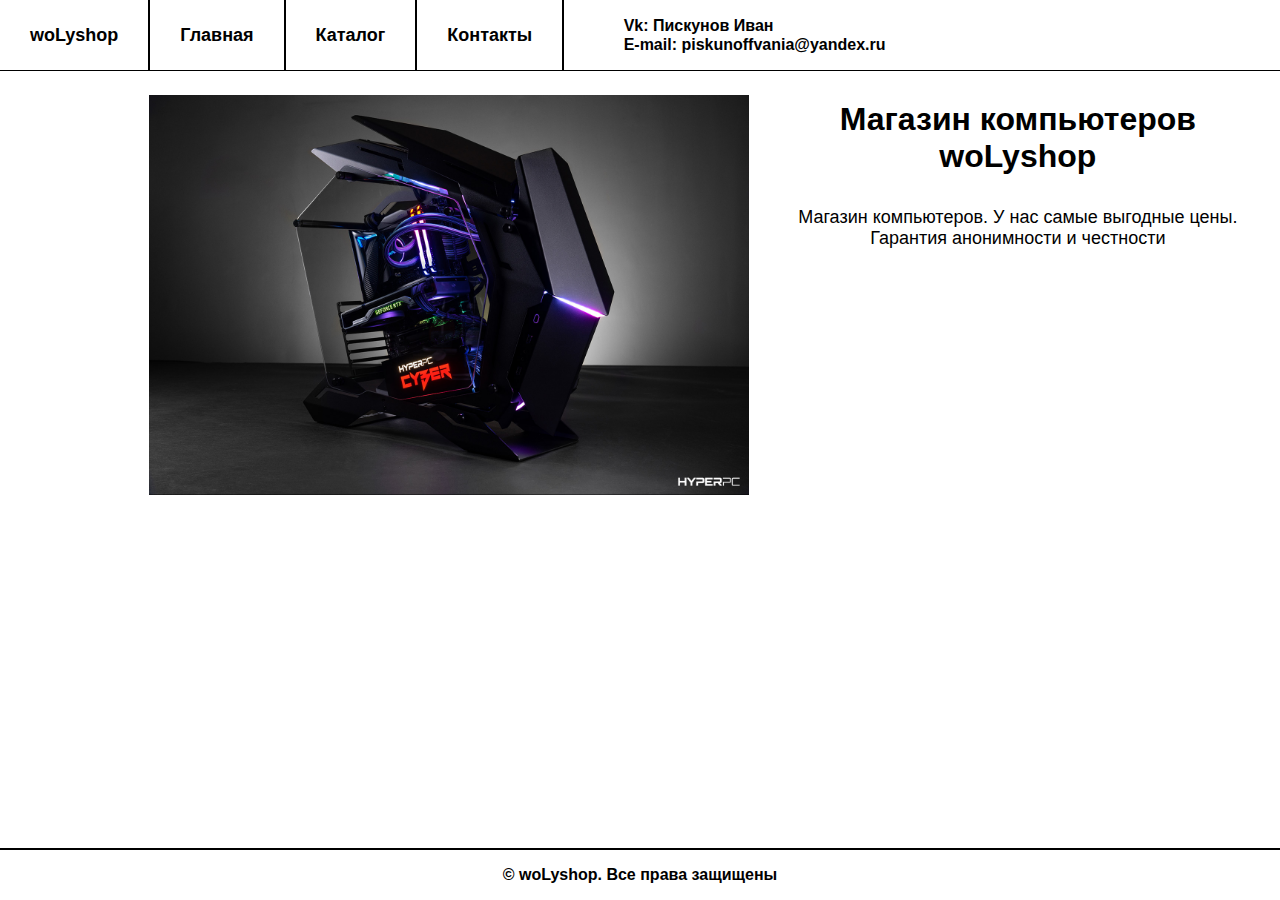
<file: index.html>
<!DOCTYPE html>
<head>
    <meta name="robots" content="noindex, nofollow">
    <meta charset="utf-8">
    <meta http-equiv="Content-Type" content="text/html; charset=utf-8">
    <meta http-equiv="content-language" content="ru">
    <link rel="stylesheet" href="index.css">
    <title>woLyshop</title>
</head>
<body>

    <header>
        <nav>
            <p class="navi_title">woLyshop</p>
        </nav>
        <nav>
            <a href="index.html" class="navi">  Главная</a>
        </nav>
        <nav>
            <a href="catalog.html" class="navi">Каталог</a>
        </nav>
        <nav>
            <a href="contacts.html" class="navi">Контакты</a>
        </nav>

        <ul class="contacts" >
            <li class="navi_li" > <img class="main-vk" src="vk.svg" width="15" height="15"> Vk: Пискунов Иван</li>
            <li class="navi_li"> <img class="main-ml" src="ml.svg" width="15" height="15"> E-mail: piskunoffvania@yandex.ru</li>
        </ul>
    </header>

    <section>    
        <div class="container">
            <div class="spisok_tovarov">
                <a class="jojo" href="#">
                    <div class="gogo">
                        <img src="главная.jpg" width="768" height="400" class="tovar_img">
                        <article>
                            <h1 style="color:#000000;">Магазин компьютеров woLyshop</h1>
                            <p class="tovar_text">Магазин компьютеров. У нас самые выгодные цены. Гарантия анонимности и честности</p>
                        </article>
                    </div>
                </a>
            </div>
        </div>
    </section>

    <footer class="footer"> 
        <p> &copy; woLyshop. Все права защищены</p>
    </footer>
</body>
</file>
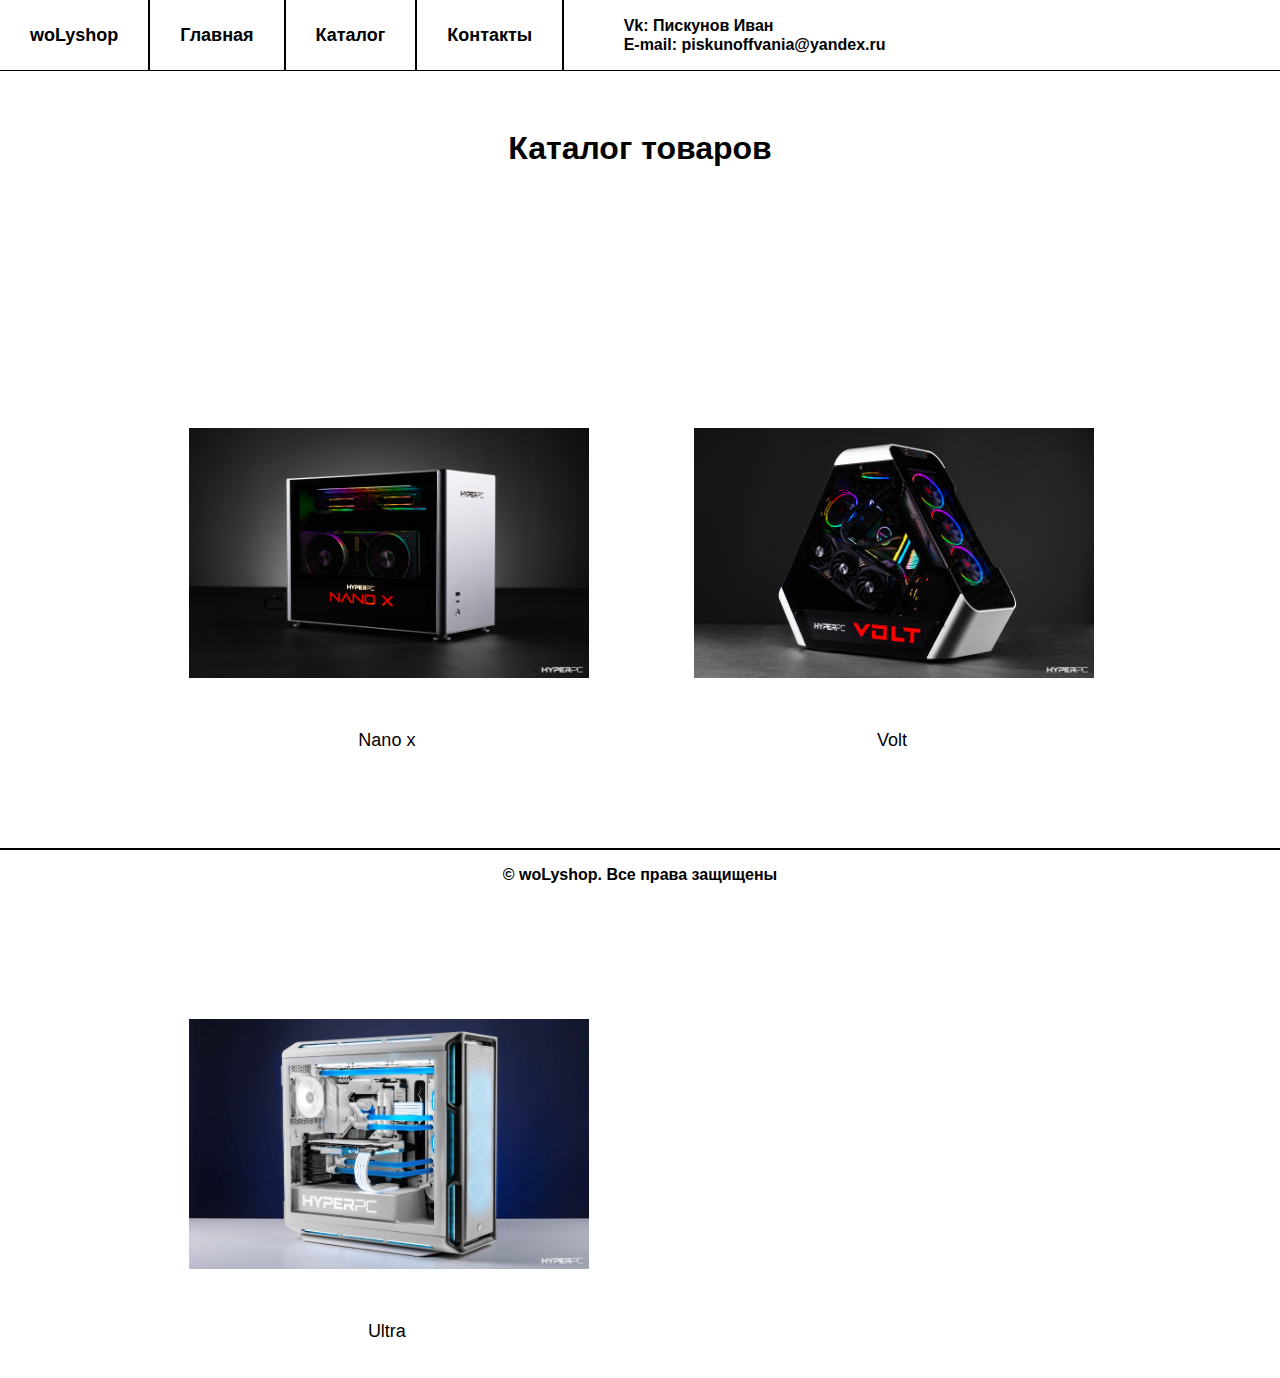
<file: catalog.html>
<!DOCTYPE html>
<head>
    <meta name="robots" content="noindex, nofollow">
    <meta charset="utf-8">
    <meta http-equiv="Content-Type" content="text/html; charset=utf-8">
    <meta http-equiv="content-language" content="ru">
    <link rel="stylesheet" href="index.css">
    <title>woLyshop</title>
</head>
<body>

    <header>
        <nav>
            <p class="navi_title">woLyshop</p>
        </nav>
        <nav>
            <a href="index.html" class="navi">Главная</a>
        </nav>
        <nav>
            <a href="catalog.html" class="navi">Каталог</a>
        </nav>
        <nav>
            <a href="contacts.html" class="navi">Контакты</a>
        </nav>
        <ul class="contacts" >
            <li class="navi_li"> <img class="main-vk" src="vk.svg" width="15" height="15"> Vk: Пискунов Иван</li>
            <li class="navi_li"> <img class="main-ml" src="ml.svg" width="15" height="15"> E-mail: piskunoffvania@yandex.ru</li>
        </ul>
    </header>

    <section> 
        <div class="container">
            <h1 class="tovar2">Каталог товаров</h1>
            <div class="spisok_tovarov">
            
            <a href="tov/manticore.html">
                <img class="photo" src="1.jpg"  alt="Vandal Эго" class="tovar_img">
                <p class="tovar_text">Nano x</p>
            </a>
            <a href="tov/manticore.html">
                <img class="photo" src="2.jpg"  alt="Vandal Бездна" class="tovar_img">
                <p class="tovar_text">Volt</p>
            </a>
            <a href="tov/manticore.html">
                <img class="photo" src="4.jpg"  alt="Vandal Жнец" class="tovar_img">
                <p class="tovar_text">Ultra</p>
            </a>
            </div>
        </div>
    </section> 
    <footer class="footer">
        <p> &copy; woLyshop. Все права защищены</p>
    </footer>
</body>
</file>
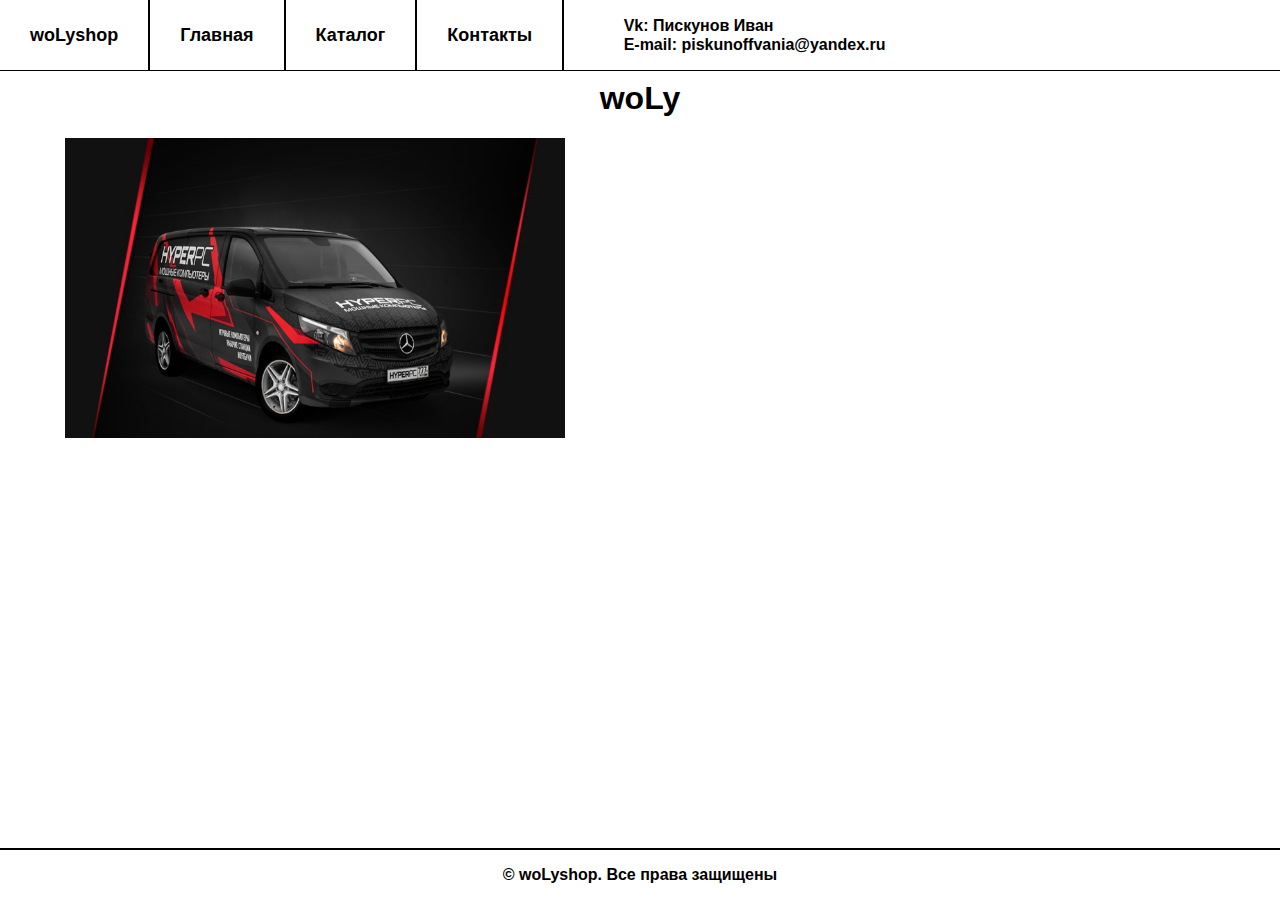
<file: contacts.html>
<!DOCTYPE html>
<head>
    <meta name="robots" content="noindex, nofollow">
    <meta charset="utf-8">
    <meta http-equiv="Content-Type" content="text/html; charset=utf-8">
    <meta http-equiv="content-language" content="ru">
    <link rel="stylesheet" href="index.css">
    <title>woLyshop</title>
</head>
<body>

    <header>
        <nav>
            <p class="navi_title">woLyshop</p>
        </nav>
        <nav>
            <a href="index.html" class="navi">  Главная</a>
        </nav>
        <nav>
            <a href="catalog.html" class="navi">Каталог</a>
        </nav>
        <nav>
            <a href="contacts.html" class="navi">Контакты</a>
        </nav>

        <ul class="contacts" >
            <li class="navi_li" > <img class="main-vk" src="vk.svg" width="15" height="15"> Vk: Пискунов Иван</li>
            <li class="navi_li"> <img class="main-ml" src="ml.svg" width="15" height="15"> E-mail: piskunoffvania@yandex.ru</li>
        </ul>
    </header>

    <section> 
        <div class="container">
            <center>
            <h1>woLy</h1>    
            <div class="gogo">
                <img src="cat.jpg" width="500" height="300" style="padding-right: 50px;">
                <iframe src="https://www.google.com/maps/embed?pb=!1m18!1m12!1m3!1d43778.39422198614!2d38.2355170983598!3d46.702781969003695!2m3!1f0!2f0!3f0!3m2!1i1024!2i768!4f13.1!3m3!1m2!1s0x40e42c3bc1a9aa8b%3A0x62be386c32f0bc0e!2sYeysk%2C%20Krasnodar%20Krai!5e0!3m2!1sen!2sru!4v1680126959076!5m2!1sen!2sru" width="600" height="450" style="border:0;" allowfullscreen="" loading="lazy" referrerpolicy="no-referrer-when-downgrade"></iframe>
            </div>
            </center>
        </div>
    </section> 

    <footer class="footer">
        <p> &copy; woLyshop. Все права защищены</p>
    </footer>
</body>
</file>
<file: index.css>
body {
	font-family: 'Raleway', sans-serif; 
	src: url(Raleway-VariableFont_wght.ttf); 
}
nav{
    padding: 25px 30px;
    text-align: center center;
    font-size: 18px;
    border-right: solid 2px #000000;
}

a{
    text-decoration: none;
}

ul {
    list-style-type: none;
}
body{
    background: #ffffff;
    justify-content: center;
    margin: none;
    color: #000000;
}

header {
    position: fixed;
    width: 100%;
    height: 70px;
    font-weight: bold;
    display: flex;  
    flex-direction: row;
    background: #ffffff;
    border-bottom: solid 1px #000000;
    margin: 0px;
    padding: 0px;
    top: 0;
    left: 0;
}
.navi{
    color: #000000;
    
}
.navi:hover{
    color: rgba(117, 117, 117, 0.7);
}

.navi_li{
    color: #000000;
}

.navi_title{
    color: #000000;
    margin: 0px;
    padding: 0px;
}

.container{
    margin-top: 80px;
    width: 100%;
    background: rgb(255, 255, 255);

}
footer{
    text-align: center;
    font-weight: bold;
    border-top: solid 2px #000000;
    color: #000000;
    margin-top: 10px;
    background: rgb(255, 255, 255);
}
.spisok_tovarov {
    display: flex;
    flex-direction: row;
    flex-wrap: wrap;
    color: #000000;
    padding-left: 10%;
}
.tovar_text {
    text-align: center;
    padding: 10px;
    color: #000000; 
    font-size: 18px;
}
h1 {
    text-align: center;
}

.tovar_img {
    padding: 15px;
}
.jojo {
    text-decoration: none;
}
.gogo {
    display: flex;
    flex-direction: row;
    justify-content: center;

}
.footer {
    position: fixed;
    left: 0;
    right: 0;
    bottom: 0;
    z-index: 10;
  }
.photo {
    width: 400px;
    height: 250px;
    margin:240px 50px 20px 55px;
    
}
.tovar2 {
    text-align: center;
    font-family: 'Raleway', sans-serif; 
	src: url(Raleway-Bold.ttf);
    padding-top: 50px;

}
</file>
